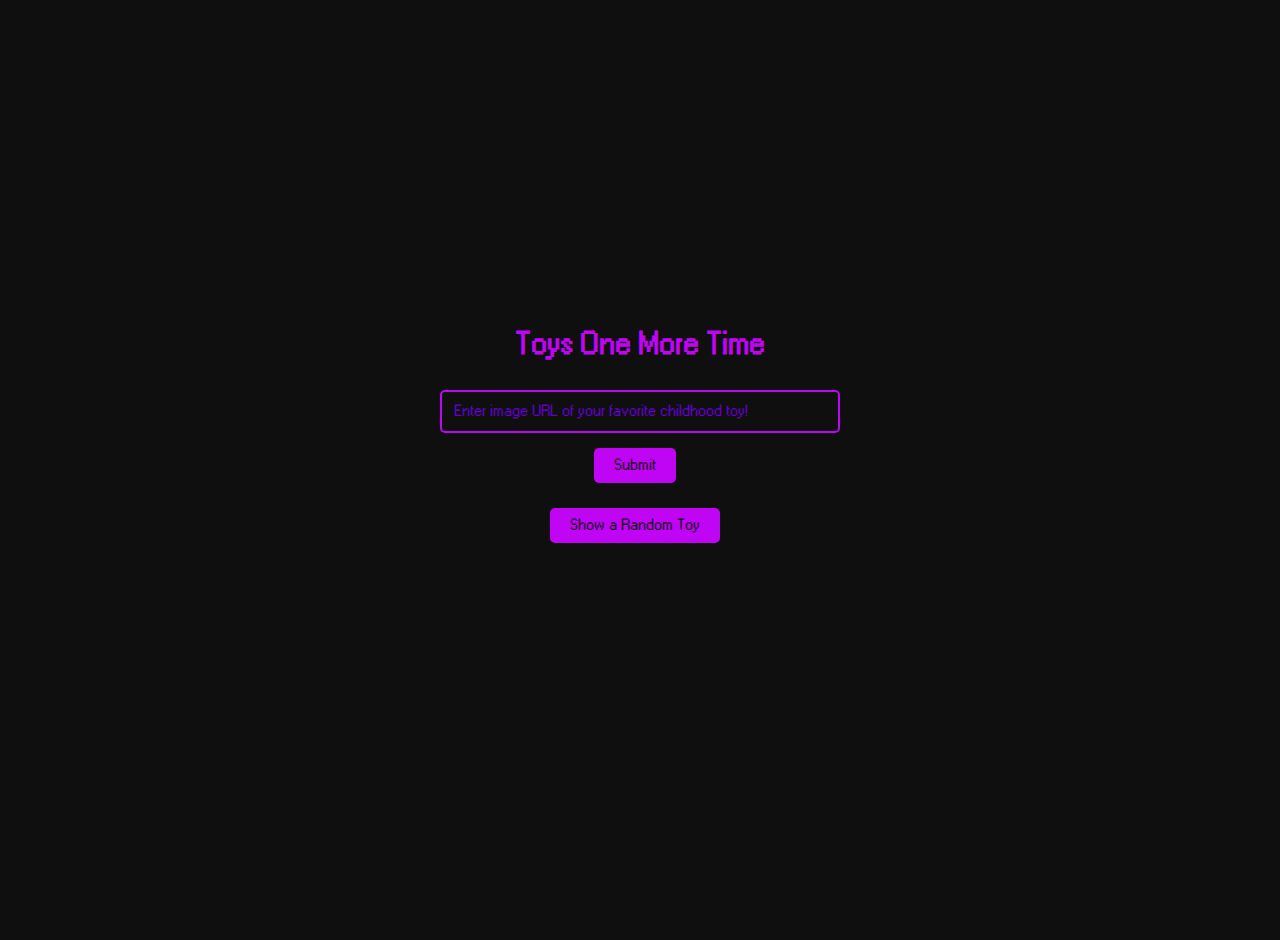
<file: index.html>
<!DOCTYPE html>
<html lang="en">
<head>
<meta charset="UTF-8">
<meta name="viewport" content="width=device-width, initial-scale=1.0">
<title>Toys One More Time</title>
<link rel="stylesheet" href="style.css">
</head>
<body>
<div class="container">
    <h1>Toys One More Time</h1>
    <input type="text" id="imageLink" placeholder="Enter image URL of your favorite childhood toy!">
    <button id="submit">Submit</button>
    <br>
    <button id="randomToy">Show a Random Toy</button>
    <div id="message"></div>
    <div id="imageDisplay"></div>
</div>
<script src="script.js"></script>
</body>
</html>
</file>
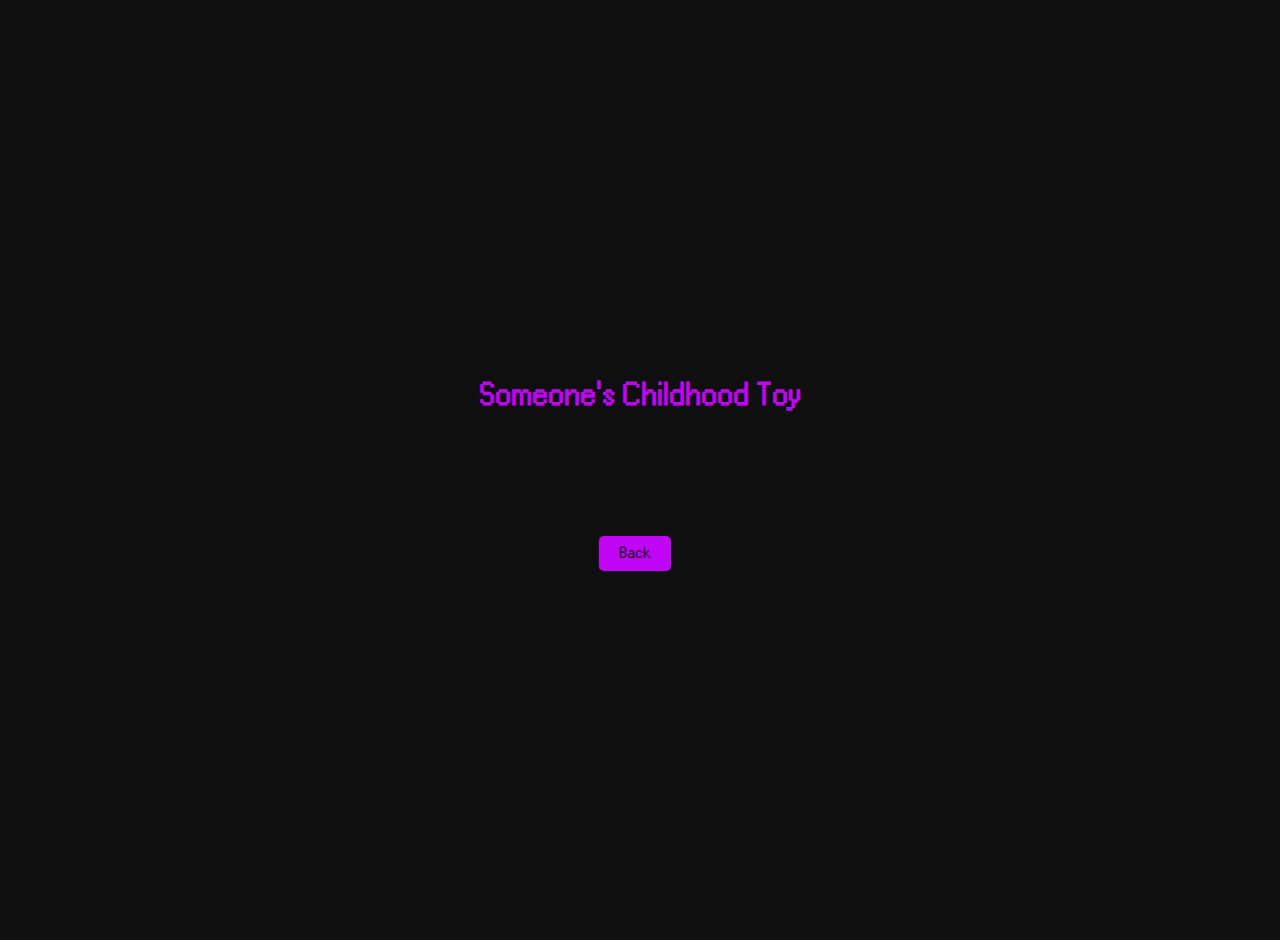
<file: random.html>
<!DOCTYPE html>
<html lang="en">
<head>
<meta charset="UTF-8">
<meta name="viewport" content="width=device-width, initial-scale=1.0">
<title>Someone's Childhood Toy</title>
<link rel="stylesheet" href="style.css">
</head>
<body>
<div class="container">
    <h1>Someone's Childhood Toy</h1>
    <div id="imageDisplay"></div>
    <br>
    <button onclick="window.location.href='index.html'">Back</button>
</div>
<script src="script.js"></script>
</body>
</html>
</file>
<file: style.css>
body{
    margin: 0;
    padding: 0;
    font-family: 'Arial', sans-serif;
    background-color: #0f0f0f;
    color: #c004f4;
    font-family: 'Windows 95 Font', Arial, sans-serif;
}

@font-face{
    font-family: 'Windows 95 Font';
    src: url('W95font.otf') format('opentype');
}
.container{
    display: flex;
    flex-direction: column;
    justify-content: center;
    align-items: center;
    min-height: 100vh;
    padding: 20px;
}

h1{
    color: #c004f4;
    margin-bottom: 30px;
    font-family: 'Windows 95 Font', Arial, sans-serif;
}

input{
    width: 400px;
    max-width: 90%;
    padding: 12px;
    margin-bottom: 15px;
    border: 2px solid #c004f4;
    border-radius: 5px;
    font-size: 16px;
    box-sizing: border-box;
    background-color: #0f0f0f;
    color: #c004f4;
    font-family: 'Windows 95 Font', Arial, sans-serif;
}

input::placeholder{
    color: #6500d2;
}

button{
    background-color: #c004f4;
    color: #0f0f0f;
    border: none;
    padding: 10px 20px;
    font-size: 16px;
    border-radius: 5px;
    cursor: pointer;
    margin-right: 10px;
    margin-bottom: 10px;
    font-family: 'Windows 95 Font', Arial, sans-serif;
}

button:hover{
    background-color: #6500d2;
}

#imageDisplay{
    margin-top: 30px;
    text-align: center;
    min-height: 50px;
}

#imageDisplay img{
    max-width: 90%;
    height: auto;
    display: block;
    margin: 0 auto;
}

.message{
    margin-top: 15px;
    padding: 10px;
    border-radius: 5px;
    font-size: 14px;
    font-family: 'Windows 95 Font', Arial, sans-serif;
}

.success{
    background-color: #0f0f0f;
    color: #ff00ea;
    border: 2px solid #ff00ea;
}
</file>
